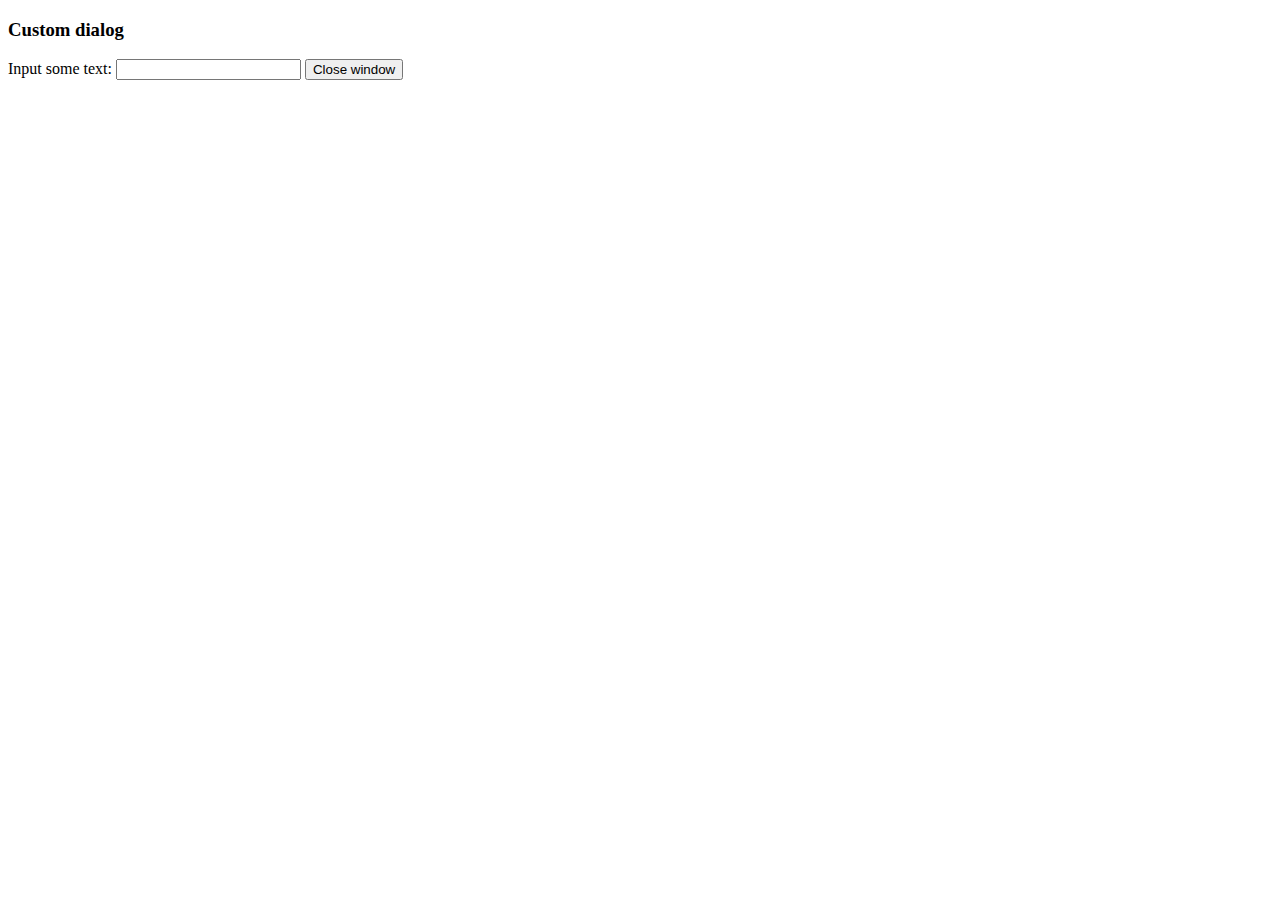
<file: _KM/public_html/assets/js/tinymce/js/tinymce/plugins/example/dialog.html>
<!DOCTYPE html>
<html>
<body>
	<h3>Custom dialog</h3>
	Input some text: <input id="content">
	<button onclick="top.tinymce.activeEditor.windowManager.getWindows()[0].close();">Close window</button>
</body>
</html>
</file>
